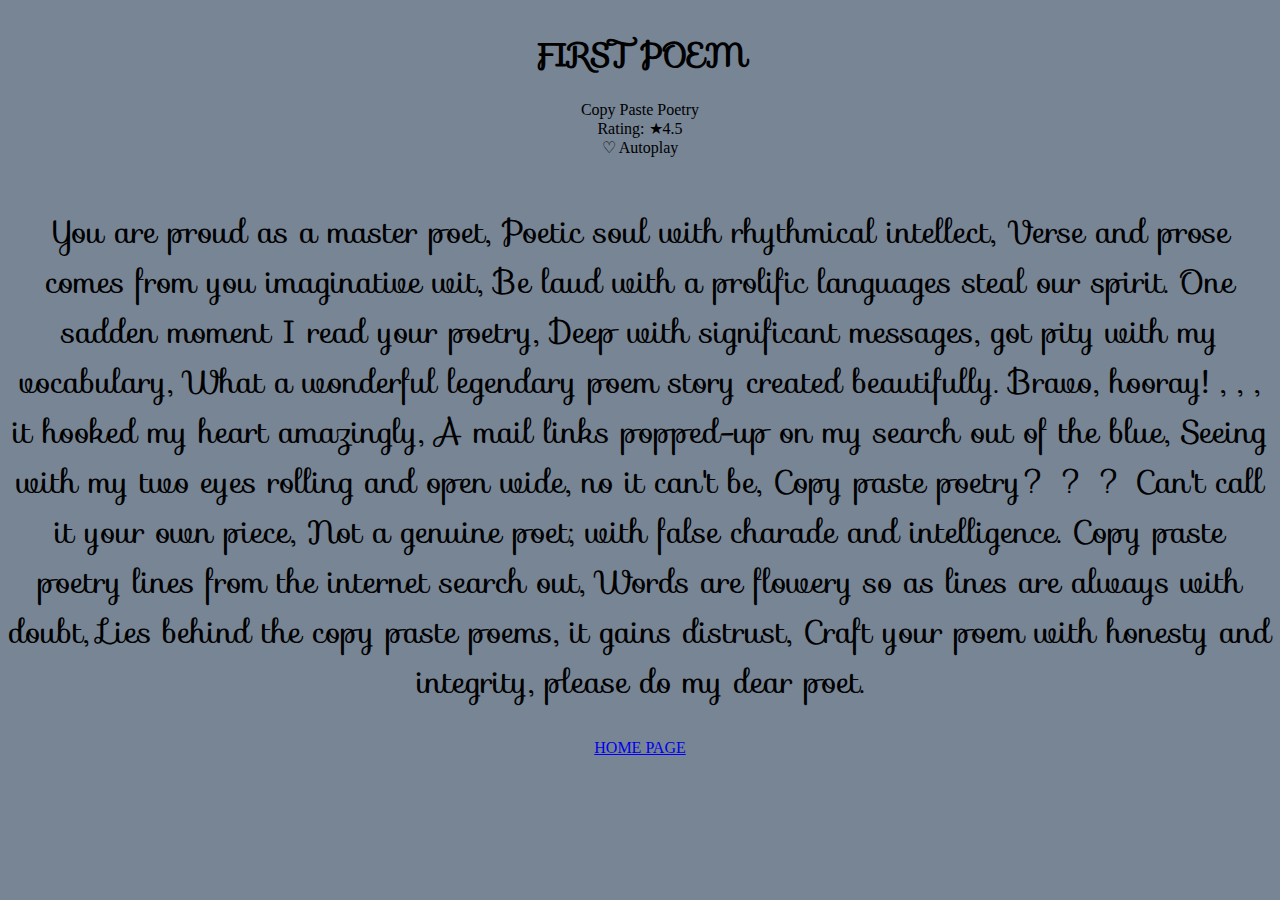
<file: first.html>
<!DOCTYPE html>
<html lang="en">
<head>
    <meta charset="UTF-8">
    <meta name="viewport" content="width=device-width, initial-scale=1.0">
    <title>Document</title>
    <link rel="stylesheet" href="style.css">
    <link rel="stylesheet" href="https://fonts.googleapis.com/css?family=Sofia">
    <link rel="stylesheet" href="https://fonts.googleapis.com/css?family=Sofia&effect=neon|outline|emboss|shadow-multiple">
</head>
<body class="poembody">
    <H1 class="font-effect-neon">FIRST POEM</H1>
    <p id="top">Copy Paste Poetry <br>
        Rating: ★4.5 <br>
        ♡
        Autoplay <br> <br> </p>
        <p id="poetry1">
        You are proud as a master poet,
        Poetic soul with rhythmical intellect,
        Verse and prose comes from you imaginative wit,
        Be laud with a prolific languages steal our spirit.
        
        One sadden moment I read your poetry,
        Deep with significant messages, got pity with my vocabulary,
        What a wonderful legendary poem story created beautifully.
        Bravo, hooray! , , , it hooked my heart amazingly,
        
        A mail links popped-up on my search out of the blue,
        Seeing with my two eyes rolling and open wide, no it can't be,
        Copy paste poetry? ? ? Can't call it your own piece,
        Not a genuine poet; with false charade and intelligence.
        
        Copy paste poetry lines from the internet search out,
        Words are flowery so as lines are always with doubt,
        Lies behind the copy paste poems, it gains distrust,
        Craft your poem with honesty and integrity, please do my dear poet.</p>

<a style="text-align: center;
display: block;
margin: 0 auto;;
" href="./index.html">HOME PAGE</a>

</body>
</html>
</file>
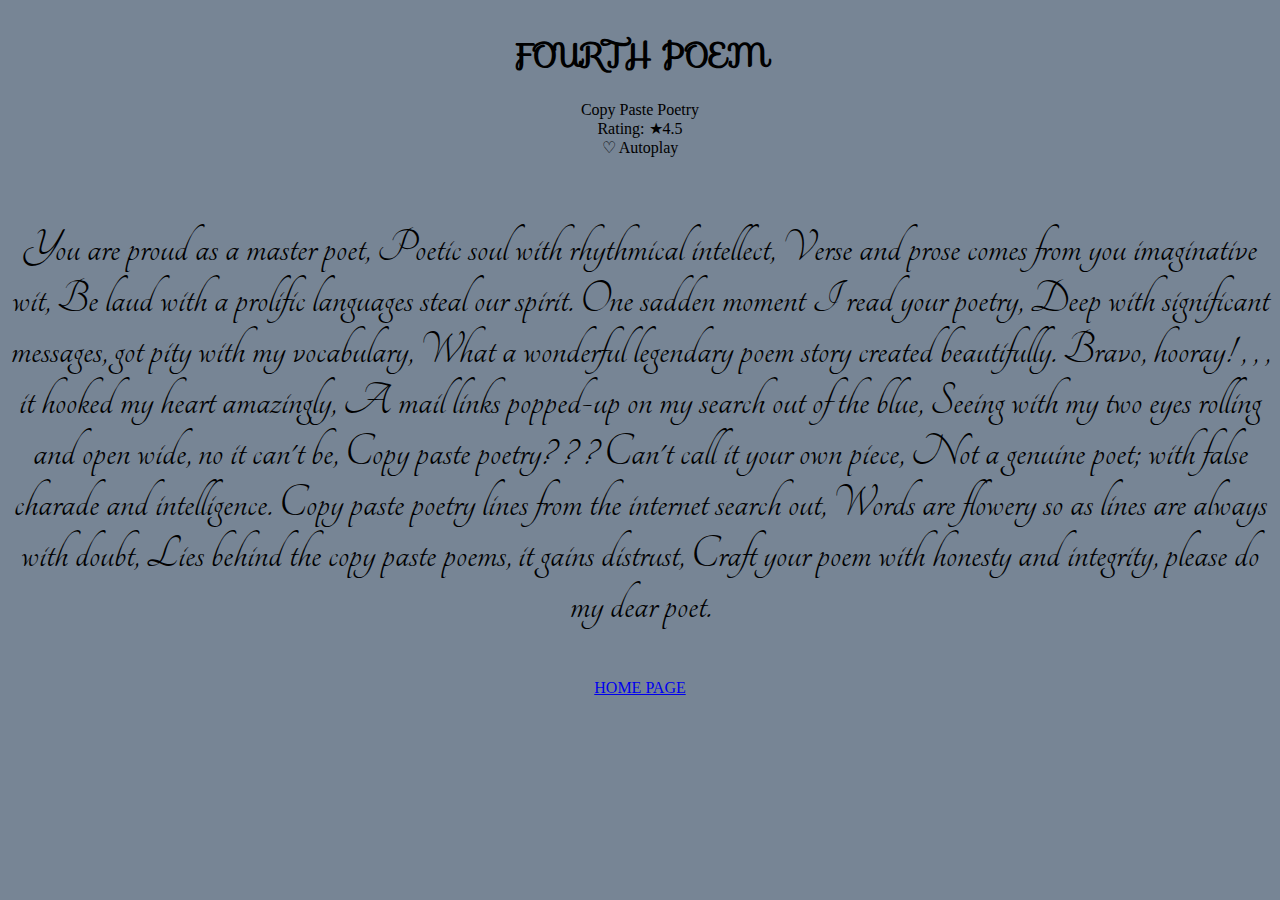
<file: fourth.html>
<!DOCTYPE html>
<html lang="en">
<head>
    <meta charset="UTF-8">
    <meta name="viewport" content="width=device-width, initial-scale=1.0">
    <title>Document</title> 
    <link rel="stylesheet" href="style.css">
    <link rel="stylesheet"
    href="https://fonts.googleapis.com/css?family=Tangerine">
    <link rel="stylesheet" href="https://fonts.googleapis.com/css?family=Sofia&effect=neon|outline|emboss|shadow-multiple">
</head>
<body class="poembody">
    <H1 class="font-effect-neon">FOURTH POEM</H1>
    <p id="top">Copy Paste Poetry <br>
        Rating: ★4.5 <br>
        ♡
        Autoplay <br> <br> </p>
        <p id="poetry4">
        You are proud as a master poet,
        Poetic soul with rhythmical intellect,
        Verse and prose comes from you imaginative wit,
        Be laud with a prolific languages steal our spirit.
        
        One sadden moment I read your poetry,
        Deep with significant messages, got pity with my vocabulary,
        What a wonderful legendary poem story created beautifully.
        Bravo, hooray! , , , it hooked my heart amazingly,
        
        A mail links popped-up on my search out of the blue,
        Seeing with my two eyes rolling and open wide, no it can't be,
        Copy paste poetry? ? ? Can't call it your own piece,
        Not a genuine poet; with false charade and intelligence.
        
        Copy paste poetry lines from the internet search out,
        Words are flowery so as lines are always with doubt,
        Lies behind the copy paste poems, it gains distrust,
        Craft your poem with honesty and integrity, please do my dear poet.</p>

<a style="text-align: center;
display: block;
margin: 0 auto;;
" href="./index.html">HOME PAGE</a>
</body>
</html>
</file>
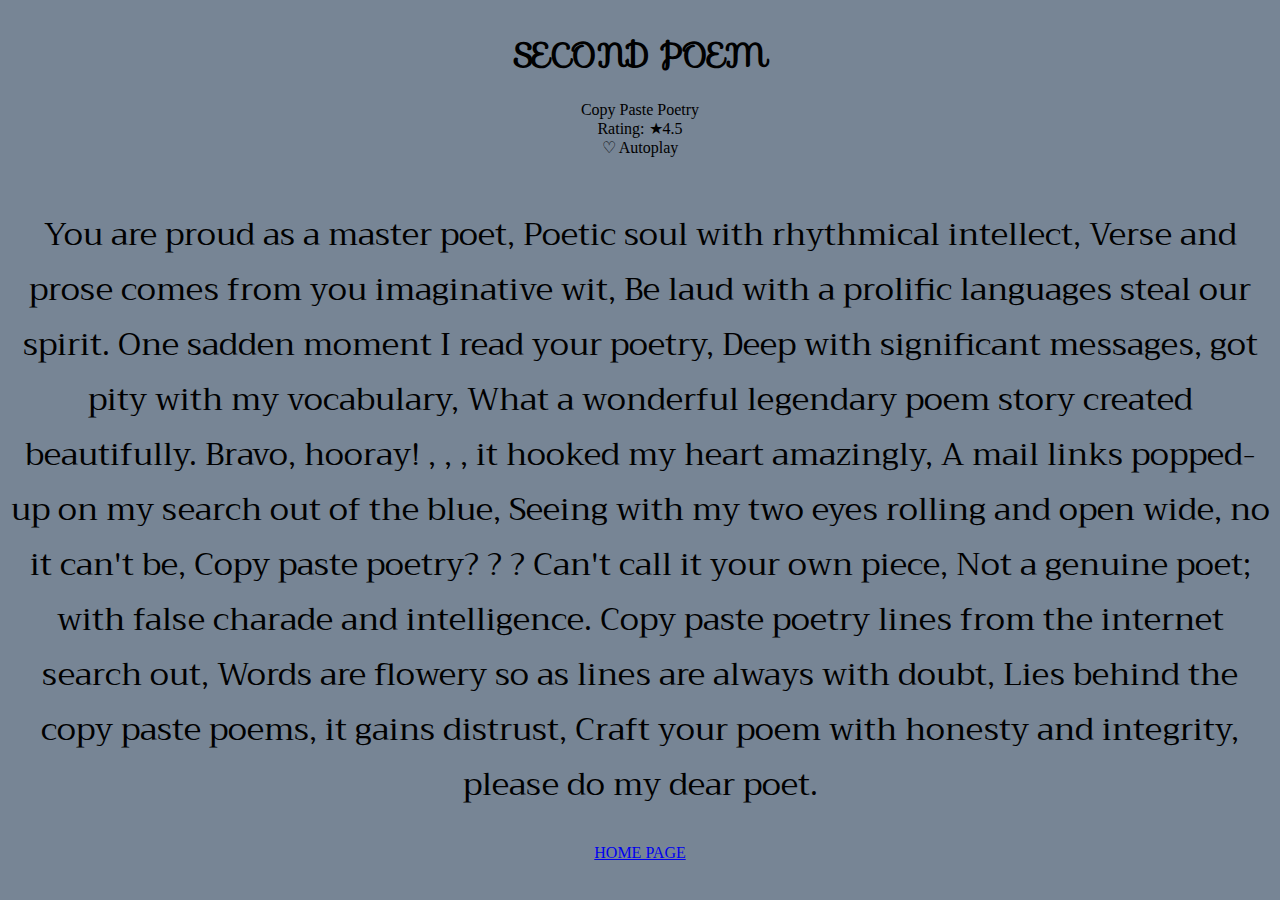
<file: second.html>
<!DOCTYPE html>
<html lang="en">
<head>
    <meta charset="UTF-8">
    <meta name="viewport" content="width=device-width, initial-scale=1.0">
    <title>Document</title>
    <link rel="stylesheet" href="style.css">
    <link rel="stylesheet" href="https://fonts.googleapis.com/css?family=Trirong">
    <link rel="stylesheet" href="https://fonts.googleapis.com/css?family=Sofia&effect=neon|outline|emboss|shadow-multiple">
</head>
<body class="poembody">
    <H1 class="font-effect-neon">SECOND POEM</H1>
    <p id="top">Copy Paste Poetry <br>
        Rating: ★4.5 <br>
        ♡
        Autoplay <br> <br> </p>
        <p id="poetry2">
        You are proud as a master poet,
        Poetic soul with rhythmical intellect,
        Verse and prose comes from you imaginative wit,
        Be laud with a prolific languages steal our spirit.
        
        One sadden moment I read your poetry,
        Deep with significant messages, got pity with my vocabulary,
        What a wonderful legendary poem story created beautifully.
        Bravo, hooray! , , , it hooked my heart amazingly,
        
        A mail links popped-up on my search out of the blue,
        Seeing with my two eyes rolling and open wide, no it can't be,
        Copy paste poetry? ? ? Can't call it your own piece,
        Not a genuine poet; with false charade and intelligence.
        
        Copy paste poetry lines from the internet search out,
        Words are flowery so as lines are always with doubt,
        Lies behind the copy paste poems, it gains distrust,
        Craft your poem with honesty and integrity, please do my dear poet.</p>

<a style="text-align: center;
display: block;
margin: 0 auto;;
" href="./index.html">HOME PAGE</a>
</body>
</html>
</file>
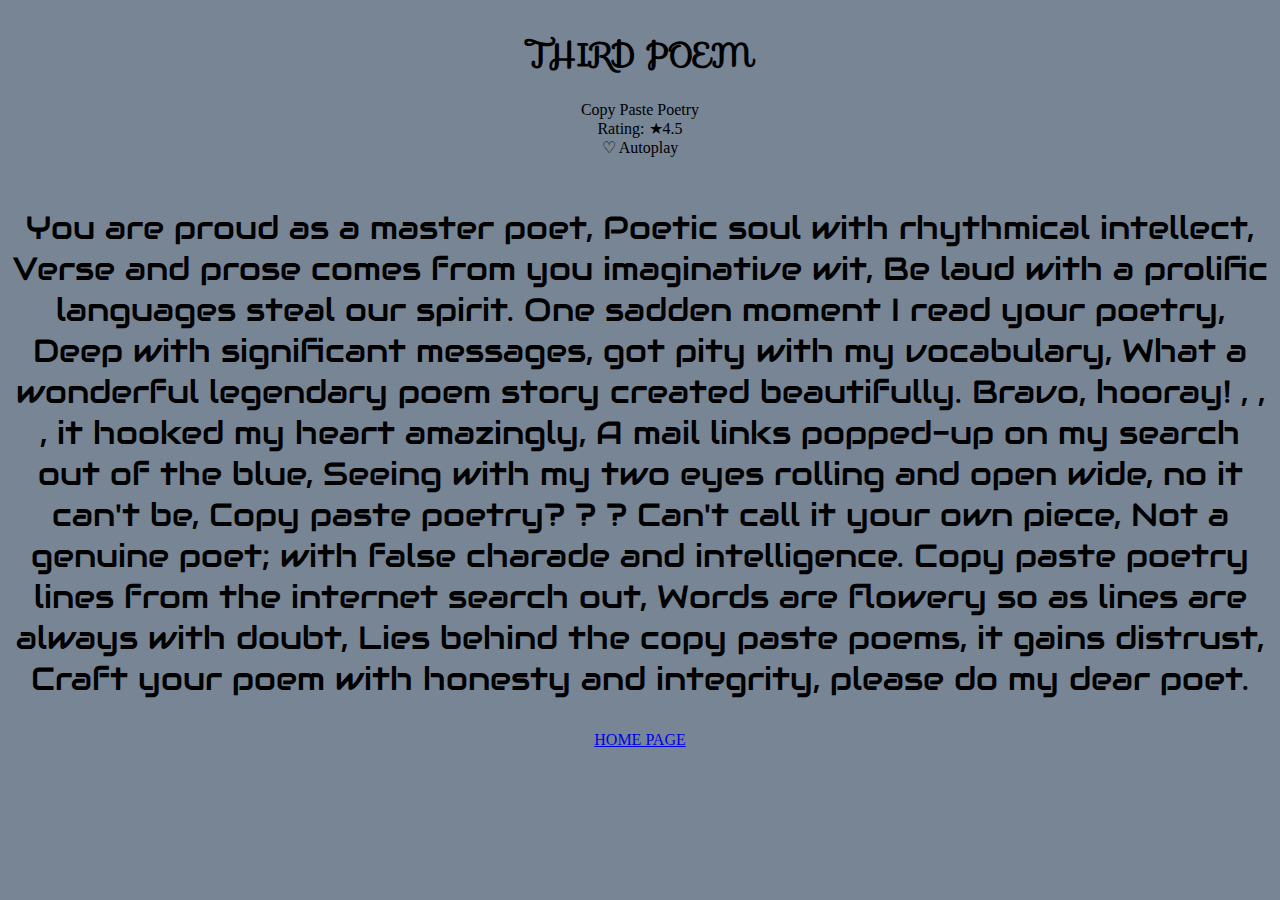
<file: third.html>
<!DOCTYPE html>
<html lang="en">
<head>
    <meta charset="UTF-8">
    <meta name="viewport" content="width=device-width, initial-scale=1.0">
    <title>Document</title>
    <link rel="stylesheet" href="style.css">
    <link rel="stylesheet" href="https://fonts.googleapis.com/css?family=Audiowide">
    <link rel="stylesheet" href="https://fonts.googleapis.com/css?family=Sofia&effect=neon|outline|emboss|shadow-multiple">
</head>
<body class="poembody">
    <H1 class="font-effect-neon">THIRD POEM</H1>
    <p id="top">Copy Paste Poetry <br>
        Rating: ★4.5 <br>
        ♡
        Autoplay <br> <br> </p>
        <p id="poetry3">
        You are proud as a master poet,
        Poetic soul with rhythmical intellect,
        Verse and prose comes from you imaginative wit,
        Be laud with a prolific languages steal our spirit.
        
        One sadden moment I read your poetry,
        Deep with significant messages, got pity with my vocabulary,
        What a wonderful legendary poem story created beautifully.
        Bravo, hooray! , , , it hooked my heart amazingly,
        
        A mail links popped-up on my search out of the blue,
        Seeing with my two eyes rolling and open wide, no it can't be,
        Copy paste poetry? ? ? Can't call it your own piece,
        Not a genuine poet; with false charade and intelligence.
        
        Copy paste poetry lines from the internet search out,
        Words are flowery so as lines are always with doubt,
        Lies behind the copy paste poems, it gains distrust,
        Craft your poem with honesty and integrity, please do my dear poet.</p>

<a style="text-align: center;
display: block;
margin: 0 auto;;
" href="./index.html">HOME PAGE</a>
</body>
</html>
</file>
<file: style.css>
#mainpage{
    background-color: #000000;
    
}
.poembody{
    background-color: rgba(32, 55, 82, 0.613);

}
div{
font-size: 40px;

    
margin-top: 200px;
text-align: center;

}
h2{
text-align: center;
color: white;
}
h1{
    font-family: "Sofia", sans-serif;
text-align: center;
margin-top: 30px;
padding-bottom: 0px;
    
}
#top{
    text-align: center;
}
#poetry1{

    font-family: "Sofia", sans-serif;
text-decoration: wavy;
text-decoration: solid;
text-shadow: black;
text-wrap: balance;
text-align: center;
font-size: 2em;
}
#poetry2{

    font-family: "Trirong", serif;
    text-decoration: wavy;
    text-decoration: solid;
    text-shadow: black;
    text-wrap: balance;
    text-align: center;
    font-size: 2em;
    }
    #poetry3{

        font-family: "Audiowide", sans-serif;
        text-decoration: wavy;
        text-decoration: solid;
        text-shadow: black;
        text-wrap: balance;
        text-align: center;
        font-size: 2em;
        }
        #poetry4{

             font-family: 'Tangerine', serif;
            text-decoration: wavy;
            text-decoration: solid;
            text-shadow: black;
            text-wrap: balance;
            text-align: center;
            font-size: 3em;
            }
</file>
